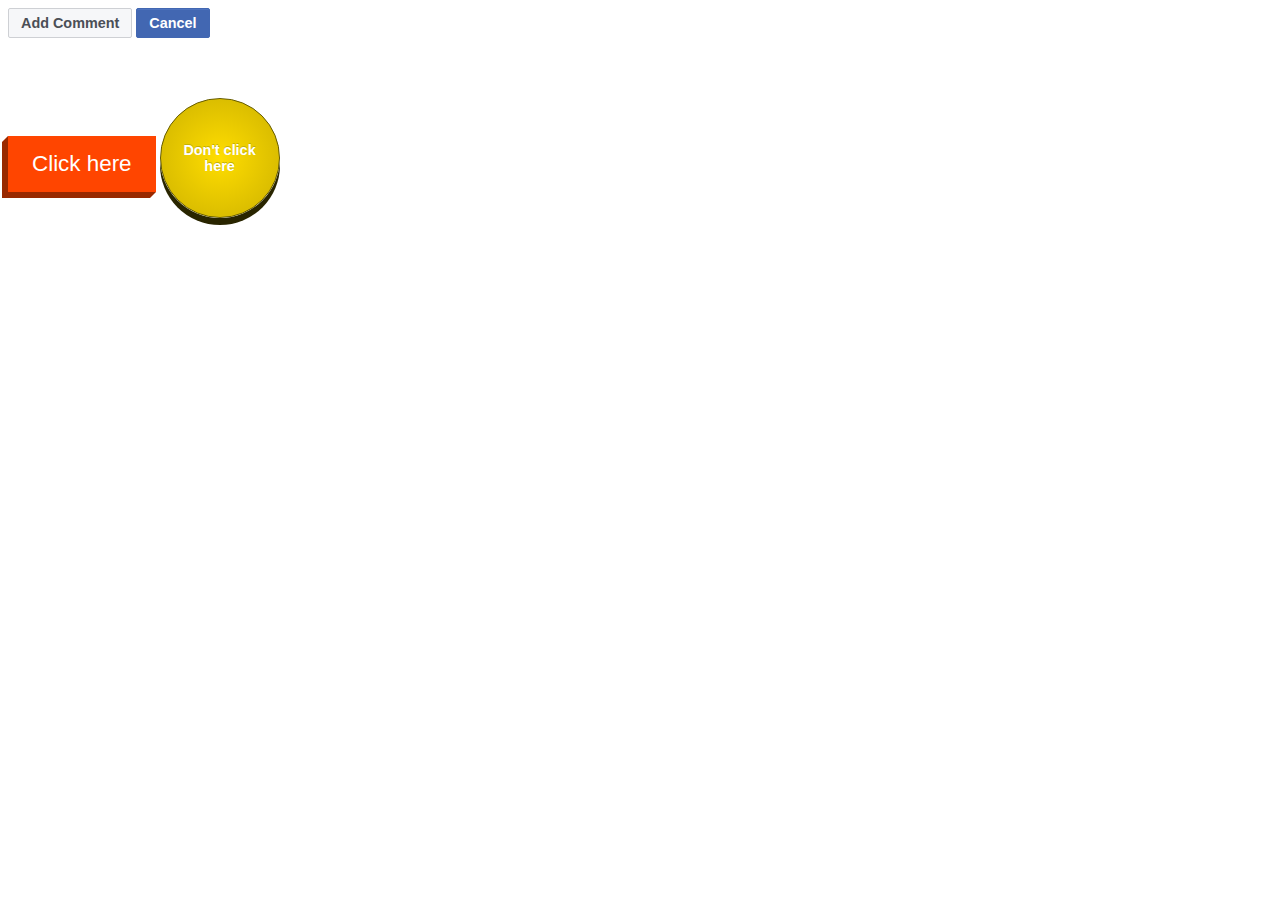
<file: index.html>
<!DOCTYPE html>
<html lang="en">
<head>
  <meta charset="UTF-8">
  <meta name="viewport" content="width=device-width, initial-scale=1.0">
  <link rel="stylesheet" href="style.css">
  <title>Making Buttons Practice</title>
</head>
<body>
  <div class="fb-style-buttons">
    <button class="fb-light-button">Add Comment</button>
    <button class="fb-dark-button">Cancel</button>
  </div>

  <div class="btns-3d">
    <button class="btn-3d-1">Click here</button>
    <button class="btn-3d-2">Don't click here</button>
  </div>
</body>
</html>
</file>
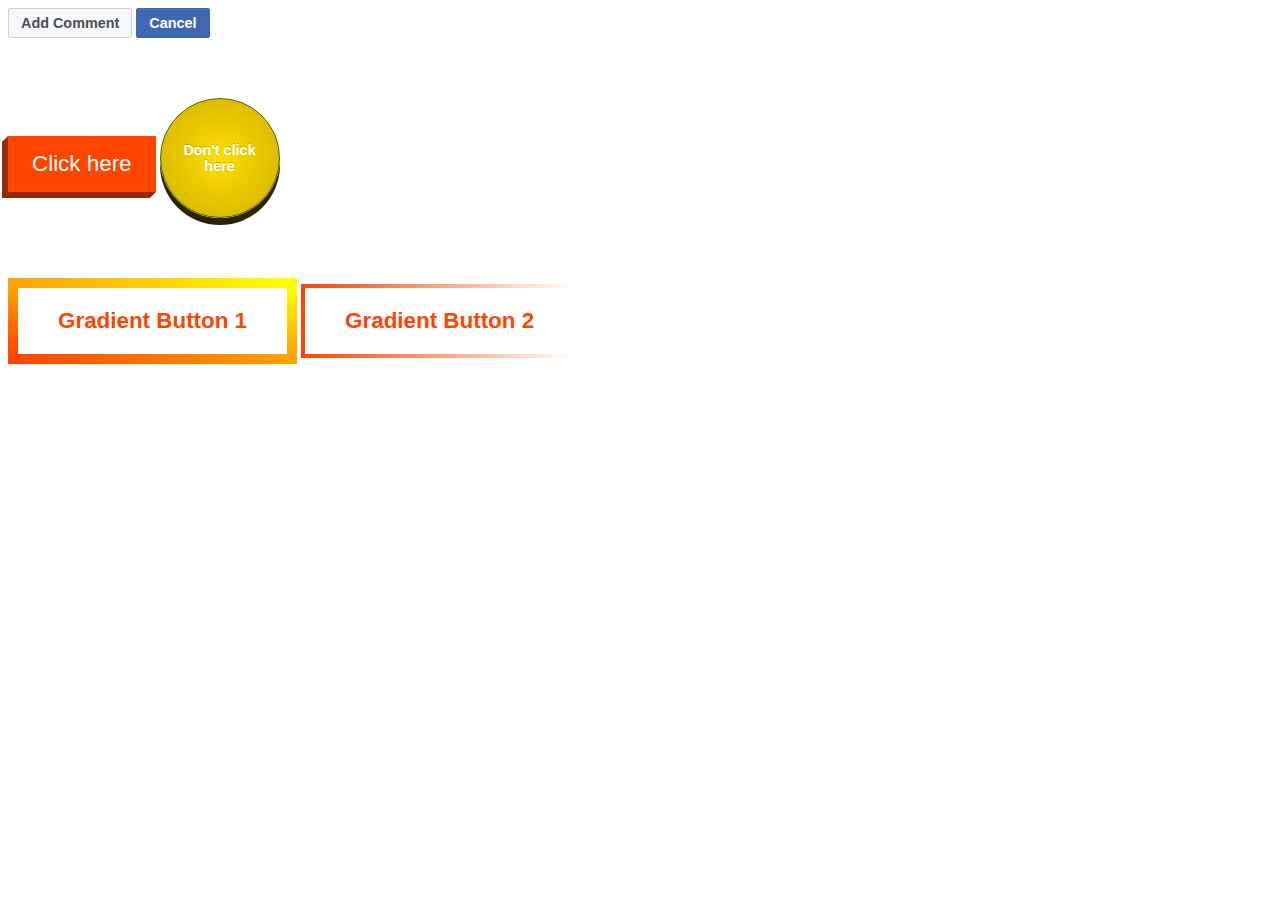
<file: fancy-buttons/index.html>
<!DOCTYPE html>
<html lang="en">
<head>
  <meta charset="UTF-8">
  <meta name="viewport" content="width=device-width, initial-scale=1.0">
  <link rel="stylesheet" href="style.css">
  <title>Making Buttons Practice</title>
</head>
<body>
  <div class="fb-style-buttons">
    <button class="fb-light-button">Add Comment</button>
    <button class="fb-dark-button">Cancel</button>
  </div>

  <div class="btns-3d">
    <button class="btn-3d-1">Click here</button>
    <button class="btn-3d-2">Don't click here</button>
  </div>

  <div class="gradient-bttns">
    <button class="gradient-bttn-1">Gradient Button 1</button>
    <button class="gradient-bttn-2">Gradient Button 2</button>
  </div>
</body>
</html>
</file>
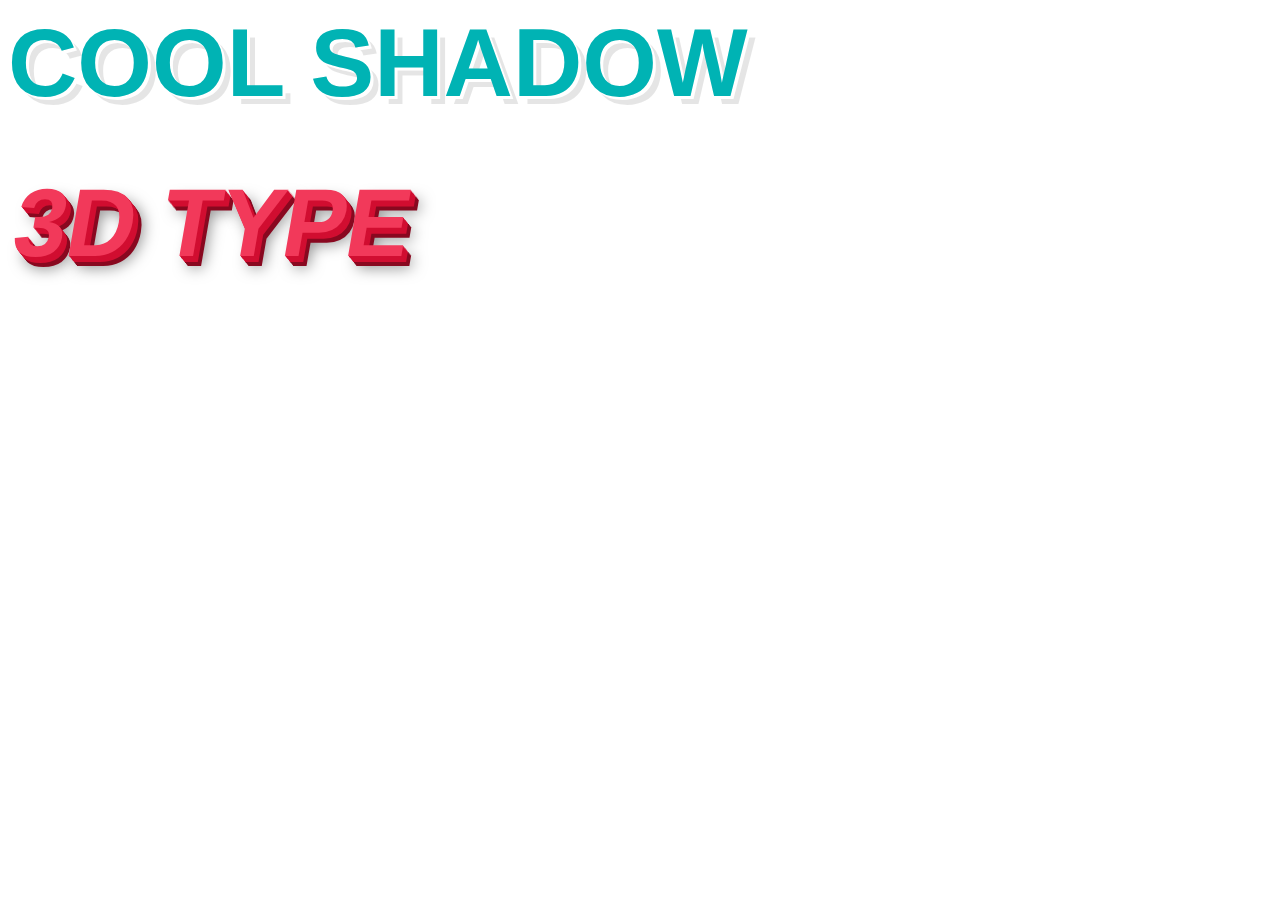
<file: typography/index.html>
<!DOCTYPE html>
<html lang="en">
<head>
  <meta charset="UTF-8">
  <meta name="viewport" content="width=device-width, initial-scale=1.0">
  <link rel="stylesheet" href="style.css">
  <title>Cool Typography</title>
</head>
<body>
  <div class="shadow-typo">Cool Shadow</div>
  <div class="threedee-typo">3D Type</div>
</body>
</html>
</file>
<file: style.css>
.fb-dark-button{
  border-radius: 2px;
  font-size: 0.9rem;
  padding: 6px 12px;
  box-shadow: inset 0 1px 0 0 #4d73bf;
  background: #4267b2;
  border: solid 1px #4267b2;
  color: #fff;
  text-shadow: #3359a5;
  font-weight: 600;
}

  .fb-dark-button:hover{
    background: #2b54a7;
  }

  .fb-dark-button:active{
    background: #1d4698;
    border-color: #1d4698;
  }

.fb-light-button{
  border-radius: 2px;
  font-size: 0.9rem;
  font-weight: 600;
  padding: 6px 12px;
  background: #f6f7f9;
  border: solid 1px #ced0d4;
  color: #4b4f56;
}

  .fb-light-button:hover{
    background: #e9ebee;
  }

  .fb-light-button:active{
    background: #d8dade;
    border-color: #d8dade;
  }

/* 3D BUTTONS */

.btns-3d{
  margin-top: 60px;
}

.btn-3d-1{
  position: relative;
  background: orangered;
  border: none;
  color: white;
  padding: 15px 24px;
  font-size: 1.4rem;
  box-shadow: -6px 6px 0 hsl(16, 100%, 30%);
  outline: none;
}

  .btn-3d-1:hover{
    background: hsl(16, 100%, 45%);
  }

  .btn-3d-1:active{
    background: hsl(16, 100%, 40%);
    top: 3px;
    left: -3px;
    box-shadow: -3px 3px 0 hsl(16, 100%, 30%);
  }

  .btn-3d-1::before{
    position: absolute;
    display: block;
    content: "";
    height: 0;
    width: 0;

    border: solid 6px transparent;
    border-right: solid 6px hsl(16, 100%, 30%);
    border-left-width: 0;
    top: 0;
    left: -6px;
  }

  .btn-3d-1::after{
    position: absolute;
    display: block;
    content: "";
    height: 0;
    width: 0;

    border: solid 6px transparent;
    border-top: solid 6px hsl(16, 100%, 30%);
    border-bottom-width: 0;
    right: 0;
    bottom: -6px;
  }

    .btn-3d-1:active::before{
      border: solid 3px transparent;
      border-right: solid 3px hsl(16, 100%, 30%);
      border-left-width: 0;
      left: -3px;
    }

    .btn-3d-1:active::after{
      border: solid 3px transparent;
      border-top: solid 3px hsl(16, 100%, 30%);
      border-bottom-width: 0;
      bottom: -3px;
    }

.btn-3d-2{
  position: relative;

  background: #ecd300;
  background: radial-gradient(hsl(52, 100%, 50%), hsl(52, 100%, 40%));

  font-size: 0.9rem;
  font-weight: 600;
  text-shadow: 0 -1px 0 #c3af07;
  color: white;
  border: solid 1px hsl(54, 100%, 20%);
  border-radius: 100%;
  height: 120px;
  width: 120px;
  z-index: 4;

  outline: none;

  box-shadow: inset 0 1px 0 hsl(54, 100%, 50%);
  box-shadow: 0 2px 0 hsl(54, 100%, 30%);
  box-shadow: 0 3px 0 hsl(54, 100%, 25%);
  box-shadow: 0 4px 0 hsl(54, 100%, 20%);
  box-shadow: 0 5px 0 hsl(54, 100%, 15%);
  box-shadow: 0 6px 0 hsl(54, 100%, 10%);
  box-shadow: 0 7px 0 hsl(54, 100%, 8%);
}

.btn-3d-2:hover{
  background: radial-gradient(hsl(52, 100%, 45%), hsl(52, 100%, 35%));
}

.btn-3d-2:active{
  background: radial-gradient(hsl(52, 100%, 43%), hsl(52, 100%, 33%));

  top: 2px;

  box-shadow: inset 0 1px 0 hsl(54, 100%, 50%);
  box-shadow: 0 2px 0 hsl(54, 100%, 30%);
  box-shadow: 0 3px 0 hsl(54, 100%, 25%);
  box-shadow: 0 4px 0 hsl(54, 100%, 20%);
  box-shadow: 0 5px 0 hsl(54, 100%, 15%); 
}
</file>
<file: fancy-buttons/style.css>
.fb-dark-button{
  border-radius: 2px;
  font-size: 0.9rem;
  padding: 6px 12px;
  box-shadow: inset 0 1px 0 0 #4d73bf;
  background: #4267b2;
  border: solid 1px #4267b2;
  color: #fff;
  text-shadow: #3359a5;
  font-weight: 600;
}

  .fb-dark-button:hover{
    background: #2b54a7;
  }

  .fb-dark-button:active{
    background: #1d4698;
    border-color: #1d4698;
  }

.fb-light-button{
  border-radius: 2px;
  font-size: 0.9rem;
  font-weight: 600;
  padding: 6px 12px;
  background: #f6f7f9;
  border: solid 1px #ced0d4;
  color: #4b4f56;
}

  .fb-light-button:hover{
    background: #e9ebee;
  }

  .fb-light-button:active{
    background: #d8dade;
    border-color: #d8dade;
  }

/* 3D BUTTONS */

.btns-3d{
  margin-top: 60px;
}

.btn-3d-1{
  position: relative;
  background: orangered;
  border: none;
  color: white;
  padding: 15px 24px;
  font-size: 1.4rem;
  box-shadow: -6px 6px 0 hsl(16, 100%, 30%);
  outline: none;
}

  .btn-3d-1:hover{
    background: hsl(16, 100%, 45%);
  }

  .btn-3d-1:active{
    background: hsl(16, 100%, 40%);
    top: 3px;
    left: -3px;
    box-shadow: -3px 3px 0 hsl(16, 100%, 30%);
  }

  .btn-3d-1::before{
    position: absolute;
    display: block;
    content: "";
    height: 0;
    width: 0;

    border: solid 6px transparent;
    border-right: solid 6px hsl(16, 100%, 30%);
    border-left-width: 0;
    top: 0;
    left: -6px;
  }

  .btn-3d-1::after{
    position: absolute;
    display: block;
    content: "";
    height: 0;
    width: 0;

    border: solid 6px transparent;
    border-top: solid 6px hsl(16, 100%, 30%);
    border-bottom-width: 0;
    right: 0;
    bottom: -6px;
  }

    .btn-3d-1:active::before{
      border: solid 3px transparent;
      border-right: solid 3px hsl(16, 100%, 30%);
      border-left-width: 0;
      left: -3px;
    }

    .btn-3d-1:active::after{
      border: solid 3px transparent;
      border-top: solid 3px hsl(16, 100%, 30%);
      border-bottom-width: 0;
      bottom: -3px;
    }

.btn-3d-2{
  position: relative;

  background: #ecd300;
  background: radial-gradient(hsl(52, 100%, 50%), hsl(52, 100%, 40%));

  font-size: 0.9rem;
  font-weight: 600;
  text-shadow: 0 -1px 0 #c3af07;
  color: white;
  border: solid 1px hsl(54, 100%, 20%);
  border-radius: 100%;
  height: 120px;
  width: 120px;
  z-index: 4;

  outline: none;

  box-shadow: inset 0 1px 0 hsl(54, 100%, 50%);
  box-shadow: 0 2px 0 hsl(54, 100%, 30%);
  box-shadow: 0 3px 0 hsl(54, 100%, 25%);
  box-shadow: 0 4px 0 hsl(54, 100%, 20%);
  box-shadow: 0 5px 0 hsl(54, 100%, 15%);
  box-shadow: 0 6px 0 hsl(54, 100%, 10%);
  box-shadow: 0 7px 0 hsl(54, 100%, 8%);
}

.btn-3d-2:hover{
  background: radial-gradient(hsl(52, 100%, 45%), hsl(52, 100%, 35%));
}

.btn-3d-2:active{
  background: radial-gradient(hsl(52, 100%, 43%), hsl(52, 100%, 33%));

  top: 2px;

  box-shadow: inset 0 1px 0 hsl(54, 100%, 50%);
  box-shadow: 0 2px 0 hsl(54, 100%, 30%);
  box-shadow: 0 3px 0 hsl(54, 100%, 25%);
  box-shadow: 0 4px 0 hsl(54, 100%, 20%);
  box-shadow: 0 5px 0 hsl(54, 100%, 15%); 
}

/* GRADIENT BUTTONS */

.gradient-bttn-1{
  margin-top: 60px;
  position: relative;
  z-index: 1;
  display: inline-block;
  padding: 20px 40px;
  font-size: 1.4rem;
  font-weight: 600;
  box-sizing: border-box;
  background-color: transparent;
  border: solid 10px transparent;
  border-image: linear-gradient(to top right, orangered, yellow);
  border-image-slice: 1;
  color: orangered;
  transition: all 0.3s ease-in-out;
}

  .gradient-bttn-1:hover{
    background-image: linear-gradient(to top right, orangered, yellow);
    color: white;
  }

.gradient-bttn-2{
  margin-top: 60px;
  position: relative;
  z-index: 1;
  display: inline-block;
  padding: 20px 40px;
  font-size: 1.4rem;
  font-weight: 600;
  box-sizing: border-box;
  background-color: transparent;
  border: solid 4px transparent;
  border-image: linear-gradient(to right, orangered, transparent);
  border-image-slice: 1;
  color: orangered;
  transition: all 0.3s ease-in-out;
}

  .gradient-bttn-2:hover{
    background-image: linear-gradient(to right, orangered, transparent);
    color: white;
    border-right-style: none;
  }
</file>
<file: typography/style.css>
*{
  font-family: Arial, Helvetica, sans-serif;
  font-weight: 900;
}

.shadow-typo{
  position: relative;
  display: inline-block;
  font-size: 6rem;
  text-transform: uppercase;
  color: #00b3b4;
  margin-bottom: 50px;

  text-shadow: 3px 3px 0px #fff, 8px 8px 0px rgba(0, 0, 0, 0.1);
}

.threedee-typo{
  font-size: 6rem;
  text-transform: uppercase;
  color: #f2395a;

  -webkit-transform: skew(-5deg, -5deg) rotate(5deg);
    transform: skew(-5deg, -5deg) rotate(5deg);
  -webkit-transform-origin: center center;
    transform-origin: center center;
    text-shadow: 1px 1px #d10e31,
                 2px 2px #d10e31,
                 3px 3px #d10e31,
                 4px 4px #d10e31,
                 5px 5px #d10e31,
                 6px 6px #d10e31,
                 7px 7px #890920,
                 8px 8px #890920,
                 9px 9px #890920,
                 10px 10px #890920,
                 11px 11px 15px rgba(0, 0, 0, 0.5);

}
</file>
